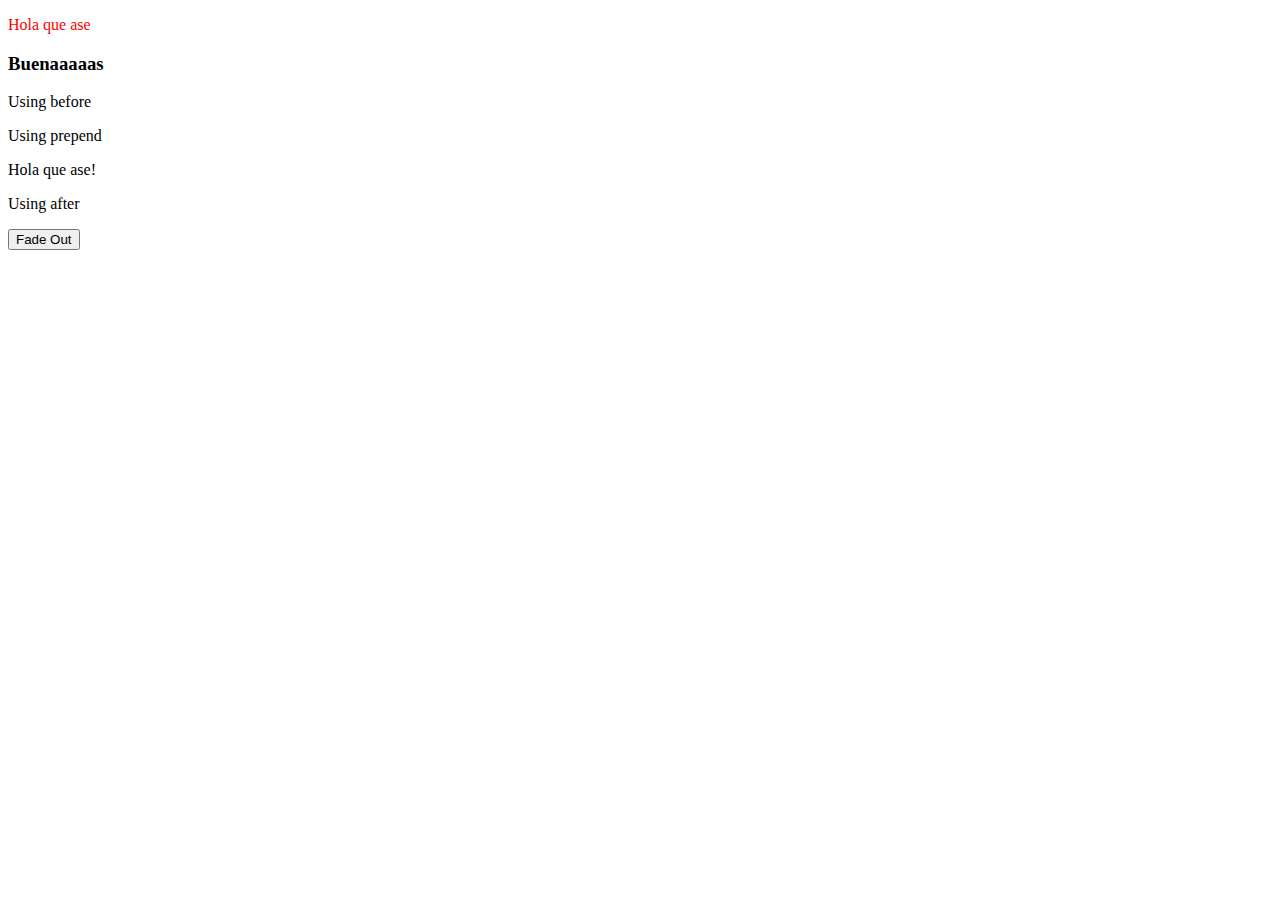
<file: Day1/js_in_borwser/index.html>
<!DOCTYPE html>
<html>
<head>
	<meta charset="utf-8">	
	<title>JS in the browser</title>
	<script src="./jquery-1.12.0.js" charset="utf-8"></script>
	<script src="./app.js" charset="utf-8"></script>
	<link rel="stylesheet" type="text/css" href="style.css">
</head>
<body>
	<div id="root">
		<h1 class="title">Hello World!</h1>
	</div>

	<div class="container">

	</div>
	
	<button class="hide">Fade Out</button>

</body>
</html>
</file>
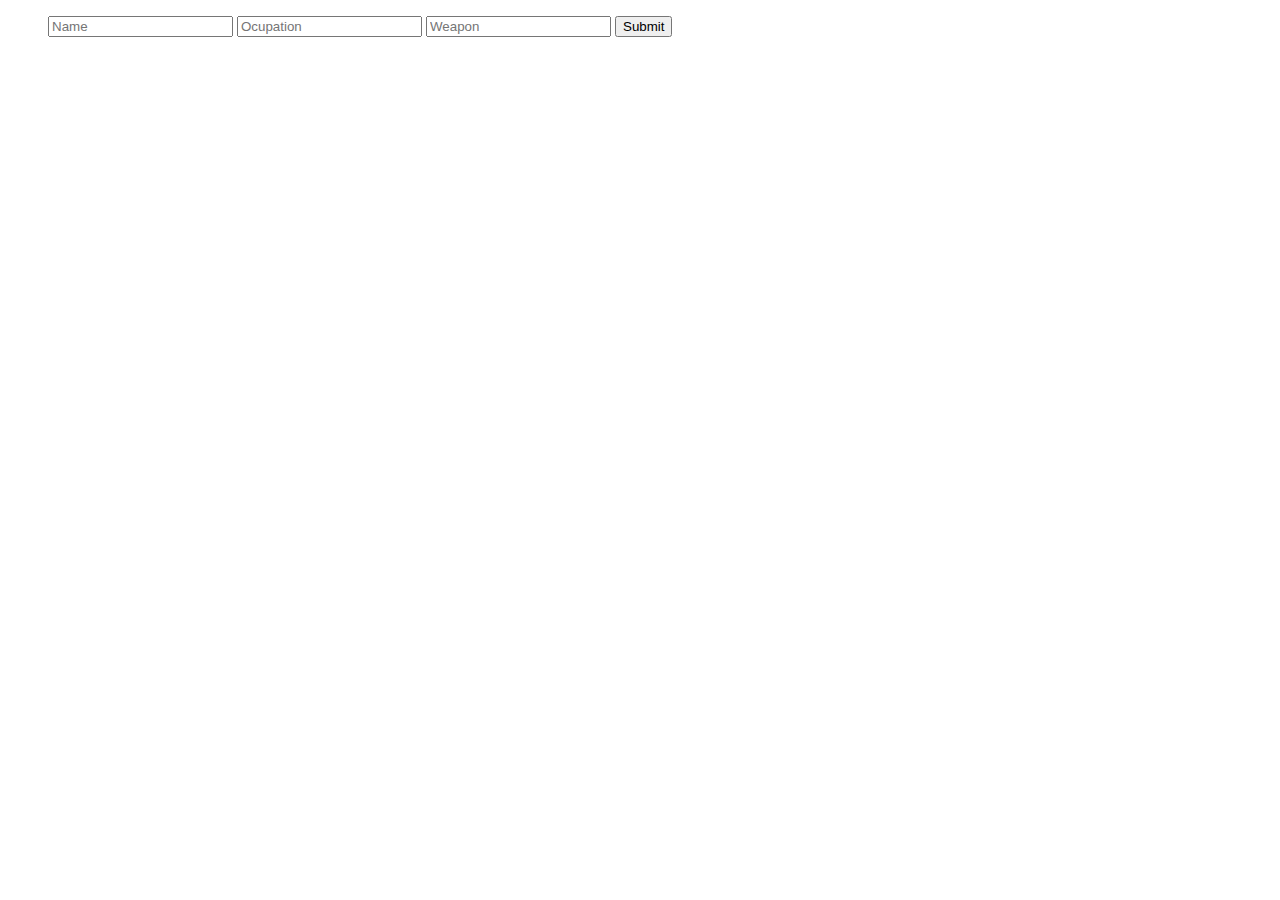
<file: Day2/class/index.html>
<!DOCTYPE html>
<html>
<head>
	<title></title>
	<script src="//code.jquery.com/jquery-1.12.0.min.js"></script>
	<script src="char.js"></script>
</head>
<body>

	<dir class="container">
		
		<form>
			<input name="name" id="name" placeholder="Name">
			<input name="ocupation" id="ocupation" placeholder="Ocupation">
			<input name="weapon" id="weapon" placeholder="Weapon">
			<input class="submit" type="submit">
		</form>

	</dir>

</body>
</html>
</file>
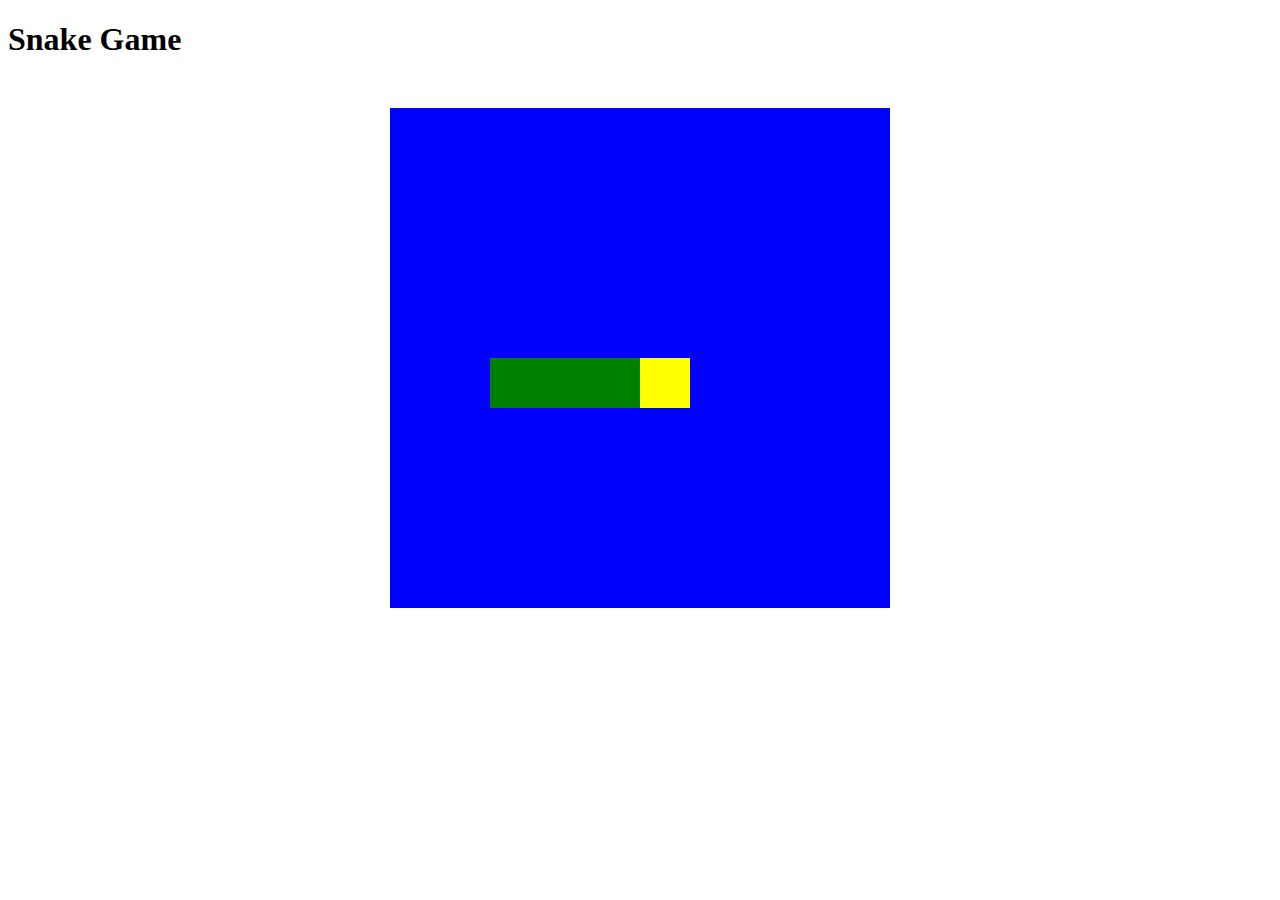
<file: Day3/snake/index.html>
<!DOCTYPE html>
<html>
<head>
	<script src="//code.jquery.com/jquery-1.12.0.min.js"></script>
	<script src="app.js"></script>
	<link rel="stylesheet" type="text/css" href="style.css">
	<title>Snake!!</title>
</head>
<body>
	<div class="container">
		<h1>Snake Game</h1>

		<div class="container" id="map"></div>
	</div>
</body>
</html>
</file>
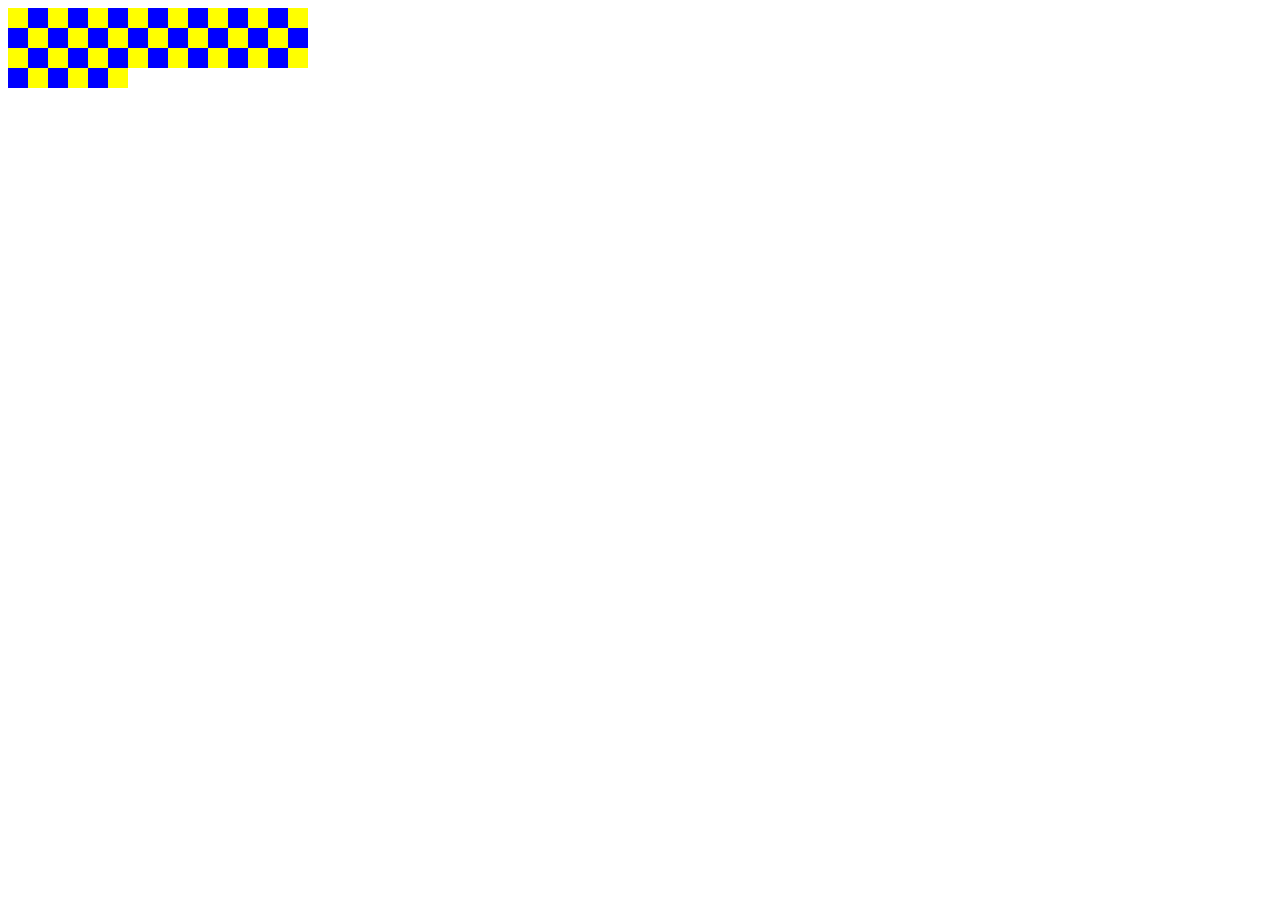
<file: Day1/js_in_borwser/grid/grid.html>
<!DOCTYPE html>
<html>
<head>
	<meta charset="utf-8">	
	<title>JS in the browser</title>
	<script src="./jquery-1.12.0.js" charset="utf-8"></script>
	<script src="./grid.js" charset="utf-8"></script>
	<link rel="stylesheet" type="text/css" href="gridstyle.css">
</head>
<body>
	<div class="container">
		<div class="cell"></div>
		
	</div>
</body>
</html>
</file>
<file: Day1/js_in_borwser/style.css>
.title {
	color: blue;
}

.my-class {
	color: red;
}

.container {
	width: 400px;
}

.cell {
	width: 20px;
	height: 20px;
	background-color: yellow;
	float: left;
}
</file>
<file: Day3/snake/style.css>
#map {
	width: 500px;
	height: 500px;
	margin: 50px auto;
}

.square {
	float: left;
	width: 10%;
	height: 10%;
	background-color: blue;
}

.active-head {
	background-color: yellow;
}

.active {
	background-color: green;
}
</file>
<file: Day1/js_in_borwser/grid/gridstyle.css>
.container {
	width: 300px;
}

.cell {
	width: 20px;
	height: 20px;
	background-color: yellow;
	float: left;
}

.active {
	background-color: blue;
}
</file>
